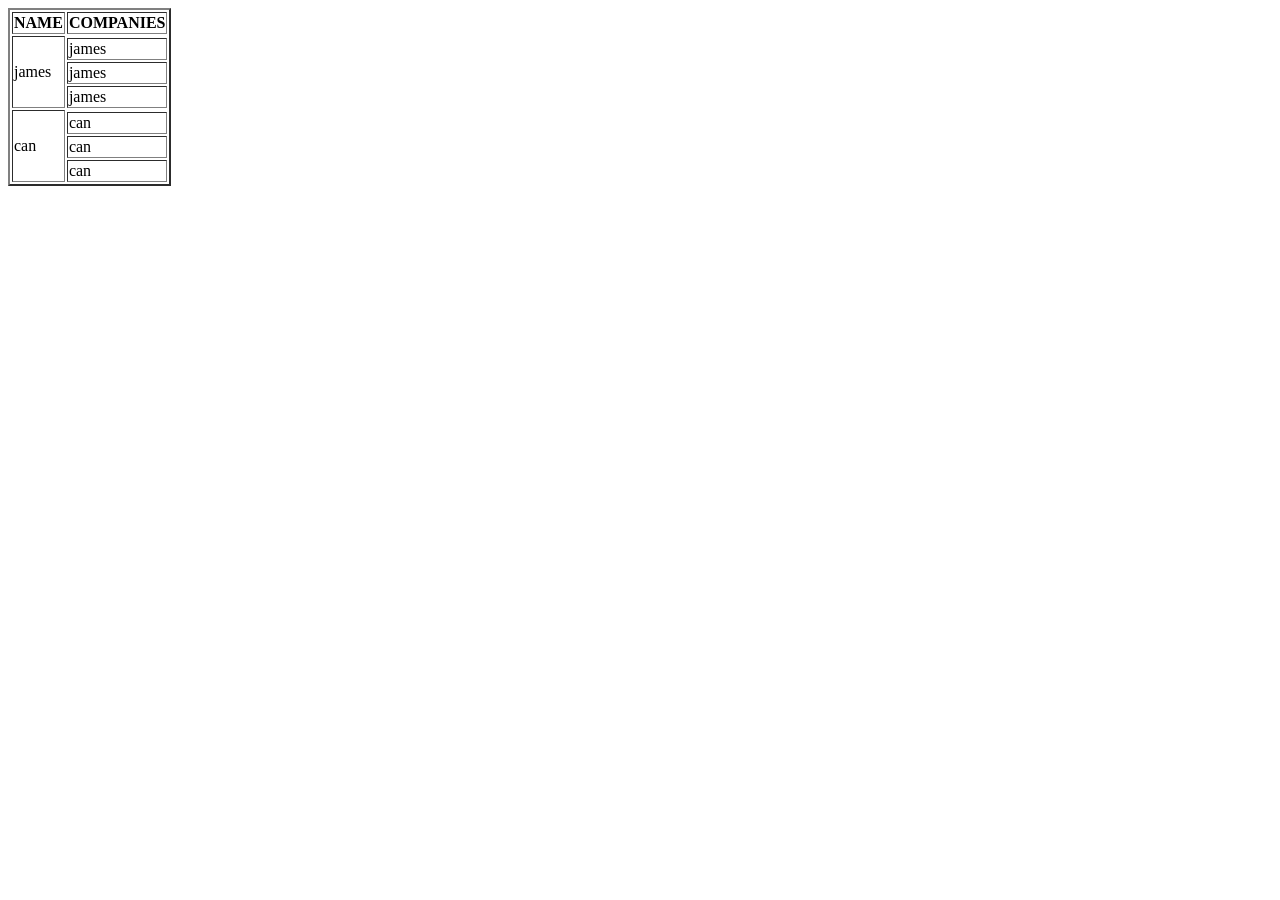
<file: day4/index.html>
<!DOCTYPE html>
<html lang="en">
  <head>
    <meta charset="UTF-8" />
    <meta name="viewport" content="width=device-width, initial-scale=1.0" />
    <title>Document</title>
  </head>
  <body>
    <table border="2">
      <tr>
        <th>NAME</th>
        <th>COMPANIES</th>
      </tr>
      <tr>
        <td rowspan="4">james</td>
      </tr>
      <tr>
        <td>james</td>
      </tr>
      <tr>
        <td>james</td>
      </tr>
      <tr>
        <td>james</td>
      </tr>
      <tr>
        <td rowspan="4">can</td>
      </tr>
      <tr>
        <td>can</td>
      </tr>
      <tr>
        <td>can</td>
      </tr>
      <tr>
        <td>can</td>
      </tr>
    </table>
  </body>
</html>
</file>
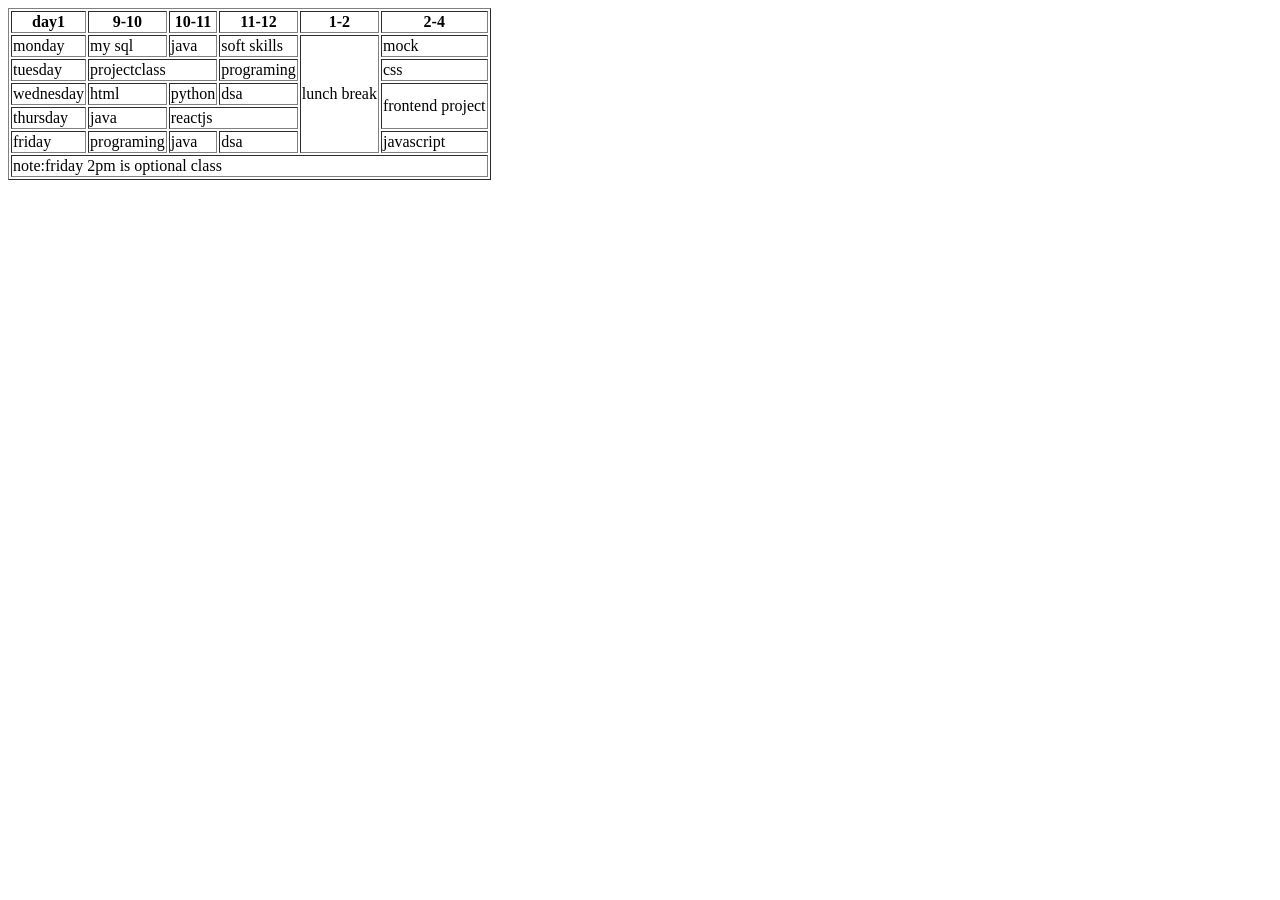
<file: day5/index-VKS.html>
<!DOCTYPE html>
<html lang="en">
  <head>
    <meta charset="UTF-8" />
    <meta name="viewport" content="width=device-width, initial-scale=1.0" />
    <title>Document</title>
  </head>
  <body>
    <table border="1">
      <thead>
        <tr>
          <th>day1</th>
          <th>9-10</th>
          <th>10-11</th>
          <th>11-12</th>
          <th>1-2</th>
          <th>2-4</th>
        </tr>
      </thead>
      <tbody>
        <tr>
          <td>monday</td>
          <td>my sql</td>
          <td>java</td>
          <td>soft skills</td>
          <td rowspan="5">lunch break</td>
          <td>mock</td>
        </tr>
        <tr>
          <td>tuesday</td>
          <td colspan="2">projectclass</td>
          <td>programing</td>
          <td>css</td>
        </tr>
        <tr>
          <td>wednesday</td>
          <td>html</td>
          <td>python</td>
          <td>dsa</td>
          <td rowspan="2">frontend project</td>
        </tr>
        <tr>
          <td>thursday</td>
          <td>java</td>
          <td colspan="2">reactjs</td>
        </tr>
        <tr>
          <td>friday</td>
          <td>programing</td>
          <td>java</td>
          <td>dsa</td>
          <td>javascript</td>
        </tr>
      </tbody>
      <tfoot>
        <tr>
          <td colspan="6">note:friday 2pm is optional class</td>
        </tr>
      </tfoot>
    </table>
  </body>
</html>
</file>
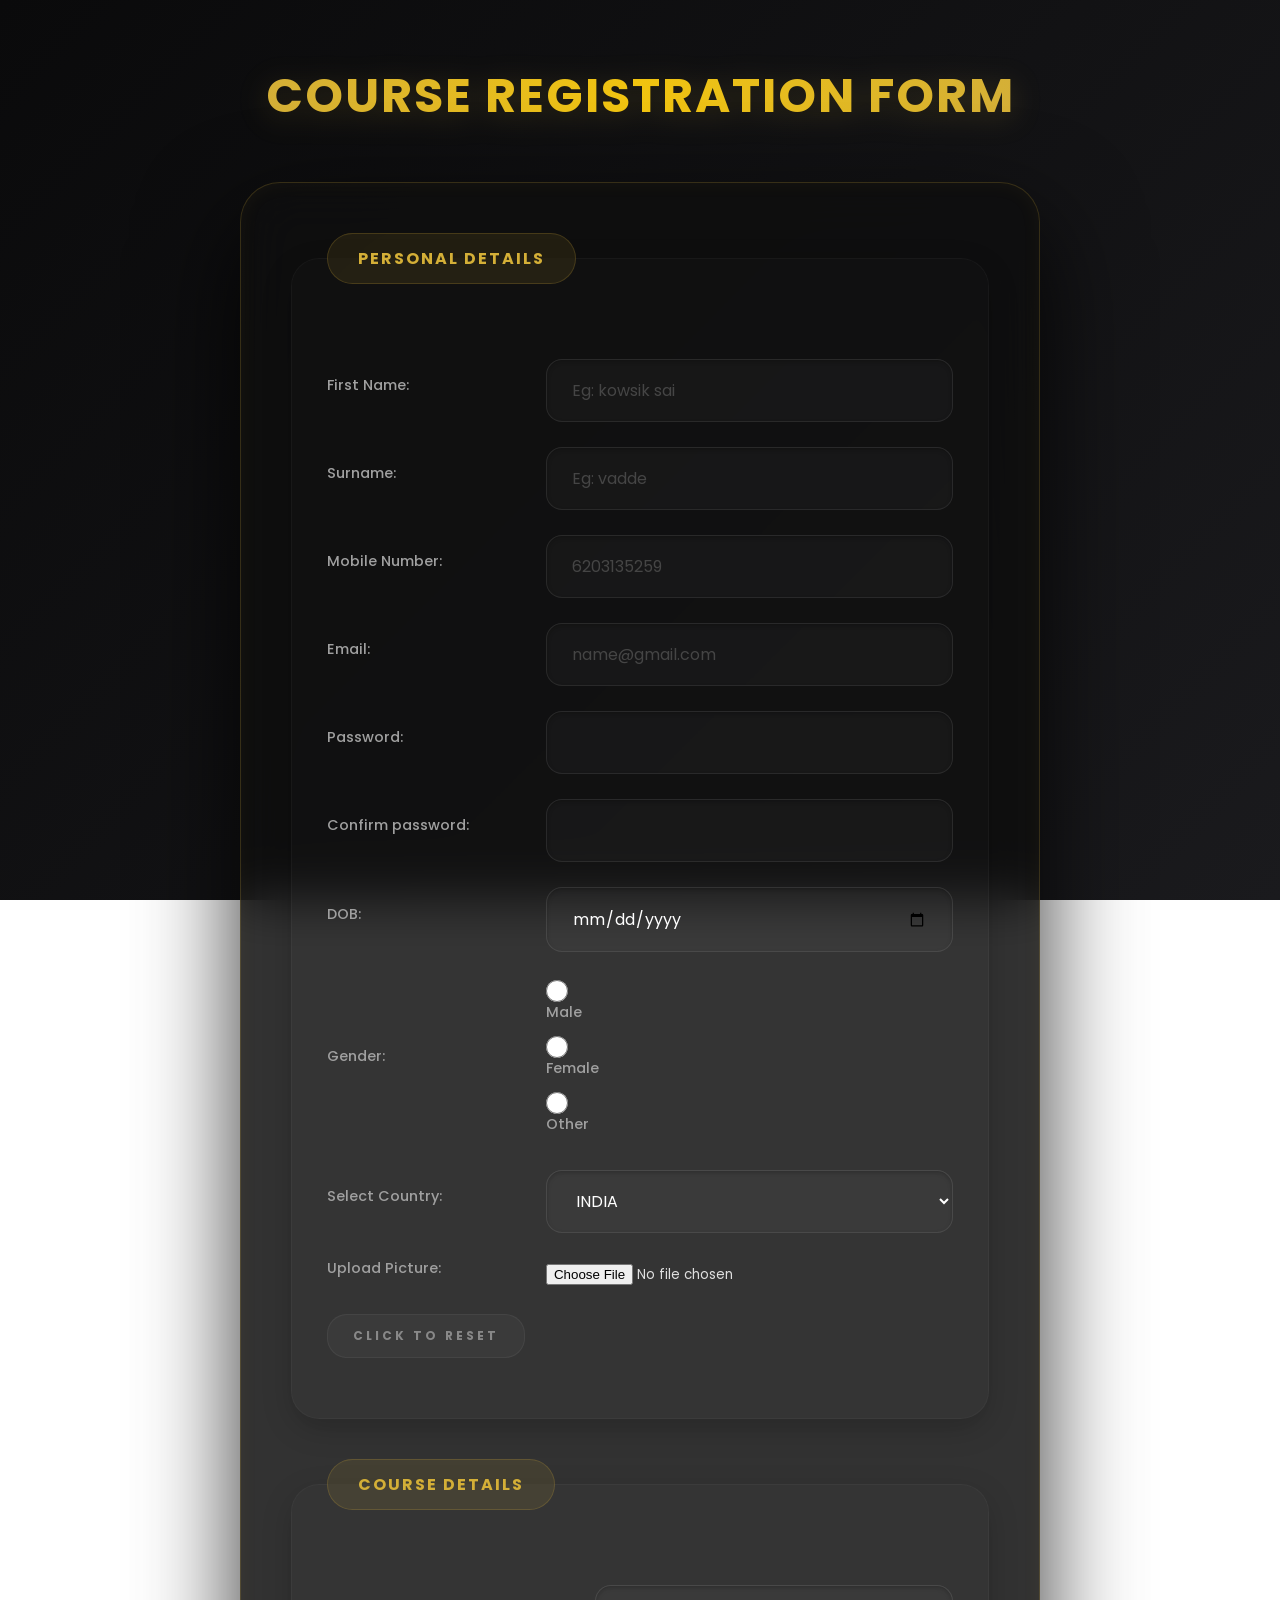
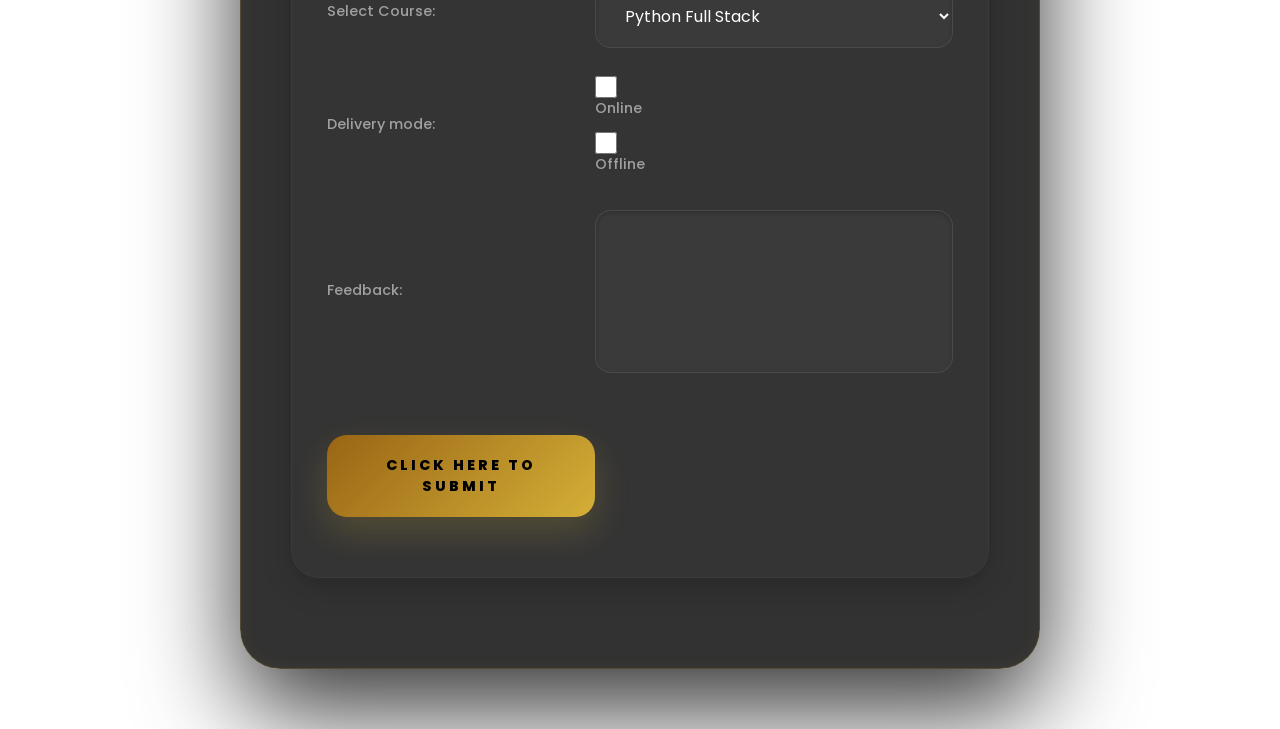
<file: day6/login.html>
<!doctype html>
<html lang="en">
  <head>
    <meta charset="UTF-8" />
    <meta name="viewport" content="width=device-width, initial-scale=1.0" />
    <title>Course Registration Form</title>
    <link rel="stylesheet" href="./style.css" />
  </head>
  <body>
    <h1>Course Registration Form</h1>
    <form action="#">
      <div class="field">
        <fieldset>
          <legend>Personal Details</legend>
          <table>
            <tr>
              <td>
                <label for="firstName">First Name:</label>
              </td>
              <td>
                <input
                  placeholder="Eg: kowsik sai"
                  type="text"
                  name="firstName"
                  id="firstName"
                  required
                />
              </td>
            </tr>
            <tr>
              <td>
                <label for="surname">Surname:</label>
              </td>
              <td>
                <input
                  placeholder="Eg: vadde"
                  type="text"
                  name="surname"
                  id="surname"
                  required
                />
              </td>
            </tr>
            <tr>
              <td><label for="mobile">Mobile Number:</label></td>
              <td>
                <input
                  placeholder="6203135259"
                  type="tel"
                  name="mobile"
                  id="mobile"
                  required
                />
              </td>
            </tr>
            <tr>
              <td><label for="email">Email:</label></td>
              <td>
                <input
                  placeholder="name@gmail.com"
                  type="email"
                  name="email"
                  id="email"
                  required
                />
              </td>
            </tr>
            <tr>
              <td><label for="password">Password:</label></td>
              <td>
                <input type="password" name="password" id="password" required />
              </td>
            </tr>
            <tr>
              <td><label for="confirmPassword">Confirm password:</label></td>
              <td>
                <input
                  type="password"
                  name="confirmPassword"
                  id="confirmPassword"
                  required
                />
              </td>
            </tr>
            <tr>
              <td><label for="dob">DOB:</label></td>
              <td><input type="date" name="dob" id="dob" required /></td>
            </tr>
            <tr>
              <td><label>Gender:</label></td>
              <td>
                <input
                  type="radio"
                  name="gender"
                  id="male"
                  value="male"
                /><label for="male">Male</label>
                <input
                  type="radio"
                  name="gender"
                  id="female"
                  value="female"
                /><label for="female">Female</label>
                <input
                  type="radio"
                  name="gender"
                  id="other"
                  value="other"
                /><label for="other">Other</label>
              </td>
            </tr>
            <tr>
              <td><label for="country">Select Country:</label></td>
              <td>
                <select name="country" id="country">
                  <option value="india">INDIA</option>
                  <option value="usa">USA</option>
                  <option value="uk">UK</option>
                </select>
              </td>
            </tr>
            <tr>
              <td><label for="picture">Upload Picture:</label></td>
              <td><input type="file" name="picture" id="picture" /></td>
            </tr>
            <tr>
              <td>
                <button type="reset">Click to Reset</button>
              </td>
            </tr>
          </table>
        </fieldset>
      </div>

      <fieldset>
        <legend>Course Details</legend>
        <table>
          <tr>
            <td><label for="course">Select Course:</label></td>
            <td>
              <select name="course" id="course">
                <option value="python">Python Full Stack</option>
                <option value="java">Java Full Stack</option>
                <option value="datascience">Data Science</option>
                <option value="dataanalyst">Data Analyst</option>
              </select>
            </td>
          </tr>

          <tr>
            <td><label>Delivery mode:</label></td>
            <td>
              <input
                type="checkbox"
                name="mode"
                id="online"
                value="online"
              /><label for="online">Online</label>
              <input
                type="checkbox"
                name="mode"
                id="offline"
                value="offline"
              /><label for="offline">Offline</label>
            </td>
          </tr>
          <tr>
            <td><label for="feedback">Feedback:</label></td>
            <td>
              <textarea
                style="resize: none"
                rows="5"
                cols="30"
                name="feedback"
                id="feedback"
              ></textarea>
            </td>
          </tr>
          <tr>
            <td>
              <button type="submit">Click here to submit</button>
            </td>
          </tr>
        </table>
      </fieldset>
    </form>
  </body>
</html>
</file>
<file: day6/style.css>
@import url("https://fonts.googleapis.com/css2?family=Poppins:wght@300;400;500;600;700&display=swap");

:root {
  --primary: #d4af37; /* Luxury Gold */
  --secondary: #996515; /* Metallic Bronze */
  --accent: #f1c40f; /* Bright Gold */
  --bg-dark: #050505;
  --bg-gradient: linear-gradient(135deg, #0a0a0b 0%, #1a1a1d 100%);
  --glass: rgba(15, 15, 15, 0.85);
  --glass-border: rgba(212, 175, 55, 0.2);
  --text: #e0e0e0;
  --input-bg: rgba(255, 255, 255, 0.03);
}

* {
  margin: 0;
  padding: 0;
  box-sizing: border-box;
  font-family: "Poppins", sans-serif;
}

body {
  background: var(--bg-gradient);
  background-size: cover;
  background-attachment: fixed;
  min-height: 100vh;
  display: flex;
  flex-direction: column;
  align-items: center;
  padding: 60px 20px;
  color: var(--text);
}

h1 {
  color: white;
  font-size: 3rem;
  margin-bottom: 50px;
  text-align: center;
  font-weight: 700;
  letter-spacing: 2px;
  background: linear-gradient(to right, #d4af37, #f1c40f, #d4af37);
  -webkit-background-clip: text;
  -webkit-text-fill-color: transparent;
  filter: drop-shadow(0 5px 15px rgba(212, 175, 55, 0.2));
  text-transform: uppercase;
}

form {
  background: var(--glass);
  backdrop-filter: blur(25px);
  -webkit-backdrop-filter: blur(25px);
  padding: 50px;
  border-radius: 40px;
  border: 1px solid var(--glass-border);
  box-shadow:
    0 40px 100px rgba(0, 0, 0, 0.8),
    inset 0 0 20px rgba(212, 175, 55, 0.05);
  width: 100%;
  max-width: 800px;
  transition: all 0.5s cubic-bezier(0.23, 1, 0.32, 1);
}

form:hover {
  transform: translateY(-10px);
  border-color: rgba(212, 175, 55, 0.4);
  box-shadow: 0 50px 120px rgba(0, 0, 0, 0.9);
}

fieldset {
  border: none;
  background: rgba(255, 255, 255, 0.01);
  border-radius: 28px;
  padding: 35px;
  margin-bottom: 40px;
  border: 1px solid rgba(255, 255, 255, 0.03);
  box-shadow: 0 10px 30px rgba(0, 0, 0, 0.2);
}

legend {
  font-weight: 700;
  padding: 12px 30px;
  color: var(--primary);
  font-size: 1rem;
  background: rgba(212, 175, 55, 0.1);
  border-radius: 50px;
  border: 1px solid rgba(212, 175, 55, 0.2);
  margin-bottom: 15px;
  text-transform: uppercase;
  letter-spacing: 2px;
}

table {
  width: 100%;
  border-collapse: separate;
  border-spacing: 0 25px;
}

label {
  font-weight: 500;
  color: #a0a0a0;
  font-size: 0.9rem;
  display: block;
  margin-bottom: 10px;
  transition: color 0.3s ease;
}

input[type="text"],
input[type="tel"],
input[type="email"],
input[type="password"],
input[type="date"],
select,
textarea {
  width: 100%;
  padding: 18px 25px;
  border: 1px solid rgba(255, 255, 255, 0.08);
  background: var(--input-bg);
  border-radius: 16px;
  outline: none;
  transition: all 0.4s ease;
  font-size: 1rem;
  color: #fff;
  box-shadow: inset 0 2px 4px rgba(0, 0, 0, 0.2);
}

input::placeholder {
  color: rgba(255, 255, 255, 0.2);
}

input:focus,
select:focus,
textarea:focus {
  border-color: var(--primary);
  background: rgba(255, 255, 255, 0.06);
  box-shadow: 0 0 20px rgba(212, 175, 55, 0.15);
}

input[type="radio"],
input[type="checkbox"] {
  width: 22px;
  height: 22px;
  accent-color: var(--primary);
  cursor: pointer;
  vertical-align: middle;
}

option {
  background: #111;
  color: white;
}

button {
  cursor: pointer;
  border: none;
  border-radius: 20px;
  padding: 20px 40px;
  font-weight: 700;
  transition: all 0.4s cubic-bezier(0.4, 0, 0.2, 1);
  text-transform: uppercase;
  letter-spacing: 3px;
  font-size: 0.9rem;
}

button[type="submit"] {
  background: linear-gradient(135deg, var(--secondary), var(--primary));
  color: #000;
  width: 100%;
  margin-top: 30px;
  box-shadow: 0 15px 35px rgba(212, 175, 55, 0.2);
  font-weight: 800;
}

button[type="submit"]:hover {
  box-shadow: 0 20px 50px rgba(212, 175, 55, 0.4);
  transform: translateY(-5px);
  filter: brightness(1.2);
}

button[type="reset"] {
  background: rgba(255, 255, 255, 0.03);
  color: #888;
  padding: 12px 25px;
  font-size: 0.75rem;
  border: 1px solid rgba(255, 255, 255, 0.05);
}

button[type="reset"]:hover {
  background: rgba(255, 255, 255, 0.08);
  color: var(--primary);
  border-color: var(--primary);
}

/* Custom Scrollbar */
::-webkit-scrollbar {
  width: 6px;
}
::-webkit-scrollbar-track {
  background: #050505;
}
::-webkit-scrollbar-thumb {
  background: var(--secondary);
  border-radius: 10px;
}

/* Responsive adjustments */
@media (max-width: 768px) {
  tr {
    display: block;
    margin-bottom: 20px;
  }

  td {
    display: block;
    width: 100%;
  }

  form {
    padding: 35px 25px;
    border-radius: 30px;
  }

  h1 {
    font-size: 2.2rem;
  }
}
</file>
